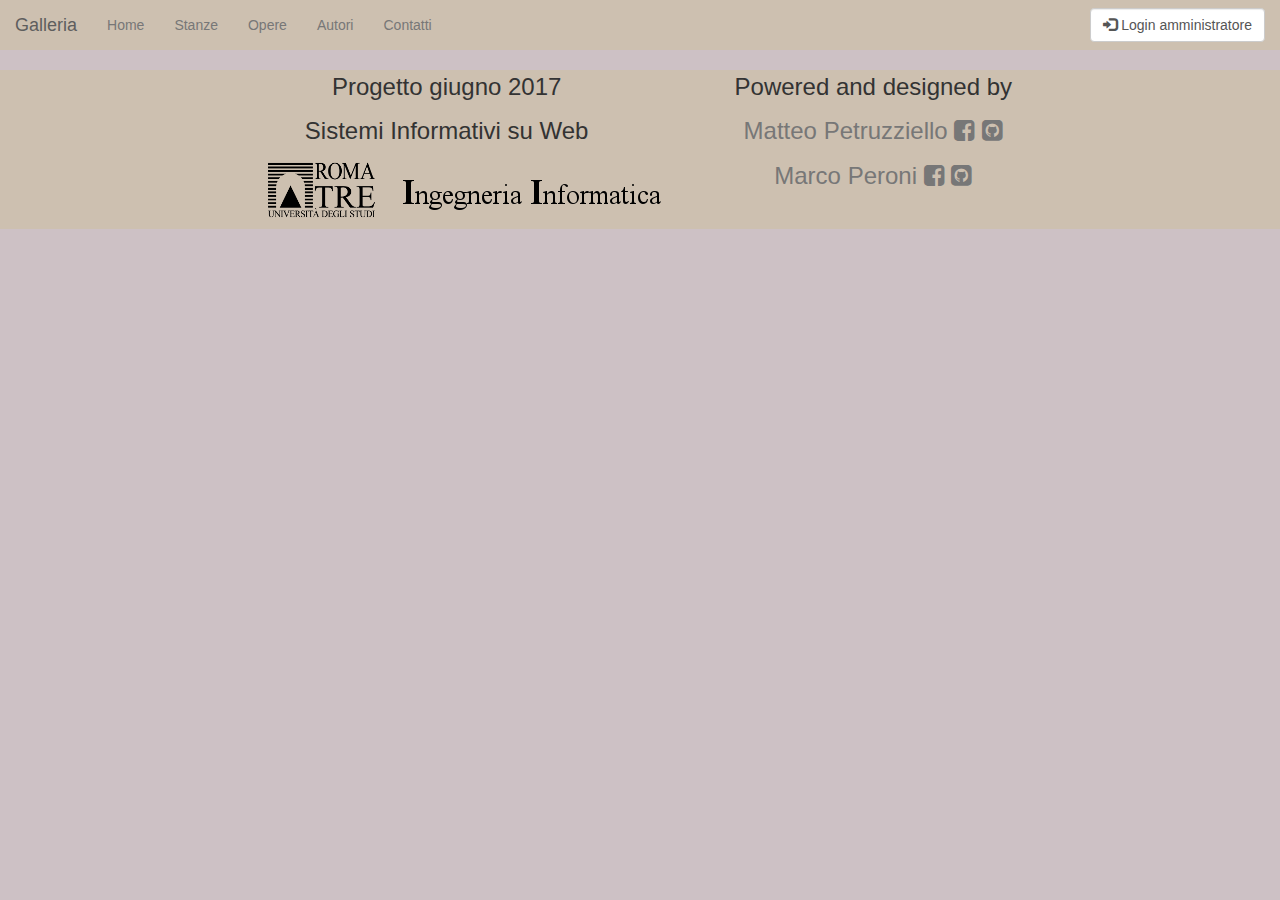
<file: siw-progetto-2017/WebContent/index.html>
<!DOCTYPE html>
<html>
	<head>
		<meta charset = "utf-8">
		<meta name = "viewport" content = "width = device-width, initial-scale = 1">
		<link rel = "stylesheet" href = "https://maxcdn.bootstrapcdn.com/bootstrap/3.3.7/css/bootstrap.min.css">
		<link rel = "stylesheet" href = "https://cdnjs.cloudflare.com/ajax/libs/font-awesome/4.7.0/css/font-awesome.min.css">
		<link rel = "stylesheet" href = "css/style.css">
		<script src = "https://ajax.googleapis.com/ajax/libs/jquery/3.2.1/jquery.min.js"> </script>
		<script src = "https://maxcdn.bootstrapcdn.com/bootstrap/3.3.7/js/bootstrap.min.js"> </script>
		<script src = "js/galleria.js" charset = "utf-8"></script>	
		<title> Home Galleria </title>
	</head>
	<body>
		<nav class = "navbar navbar-default navbar-fixed-top">
			<div class = "container-fluid">
				<div class="navbar-header">
					<button type = "button" class = "navbar-toggle" data-toggle = "collapse" data-target = "#galleria-navbar">
						<span class="icon-bar"></span>
						<span class="icon-bar"></span>
						<span class="icon-bar"></span>                        
					</button>
					<a class = "navbar-brand" href = "index.html"> Galleria </a>
				</div>
				<div class = "collapse navbar-collapse" id = "galleria-navbar">
					<ul class = "nav navbar-nav">
						<li> <a href = "index.html"> Home </a> </li>
						<li> <a href = "stanza"> Stanze </a> </li>
						<li> <a href = "opera"> Opere </a> </li>
						<li> <a href = "autore"> Autori </a> </li>
						<li> <a href = "contatti.html"> Contatti </a> </li>
					</ul>
					<div class = "nav navbar-nav navbar-right" id = "form-container">
						<div class = "navbar-form">
							<button class = "form-control" onclick = "impostaFormLogin()"> <i class = "glyphicon glyphicon-log-in"> </i> Login amministratore </button>
						</div>
					</div>
				</div>
			</div>
		</nav>
		<footer>
			<div class = "container-fluid">
				<div class = "row">
					<div class = "col-md-2"></div>
					<div class = "col-md-4">
						<ul style = "font-size: x-large; list-style: none;">
							<li> <p> Progetto giugno 2017 </p> </li>
							<li> <p> Sistemi Informativi su Web </p> </li>
							<li> <p> <a href = "http://informatica.ing.uniroma3.it"> <img src = "img/roma-tre-logo.png" style = "width: auto;"> </a> </p> </li>
						</ul>
					</div>
					<div class = "col-md-4">
						<ul style = "font-size: x-large; list-style: none;">
							<li>
								<p> Powered and designed by </p>
							</li>
							<li>
								<p>
									<a class = "undecorated-link" href = "#"> Matteo Petruzziello</a>
									<a class = "undecorated-link" href = "https://www.facebook.com/matteo.petruzziello"> <i class = "fa fa-facebook-square"></i> </a>
									<a class = "undecorated-link" href = "https://github.com/petruz93"> <i class = "fa fa-github-square"></i> </a>
								</p>
							</li>
							<li>
								<p>
									<a class = "undecorated-link" href = "#"> Marco Peroni </a>
									<a class = "undecorated-link" href = "https://www.facebook.com/QuelBelPargolo"> <i class = "fa fa-facebook-square"></i> </a>
									<a class = "undecorated-link" href = "https://github.com/Pargolo"> <i class = "fa fa-github-square"></i> </a>
								</p>									
							</li>
						</ul>
					</div>
					<div class = "col-md-2"></div>
				</div>
			</div>
		</footer>
	</body>
</html>
</file>
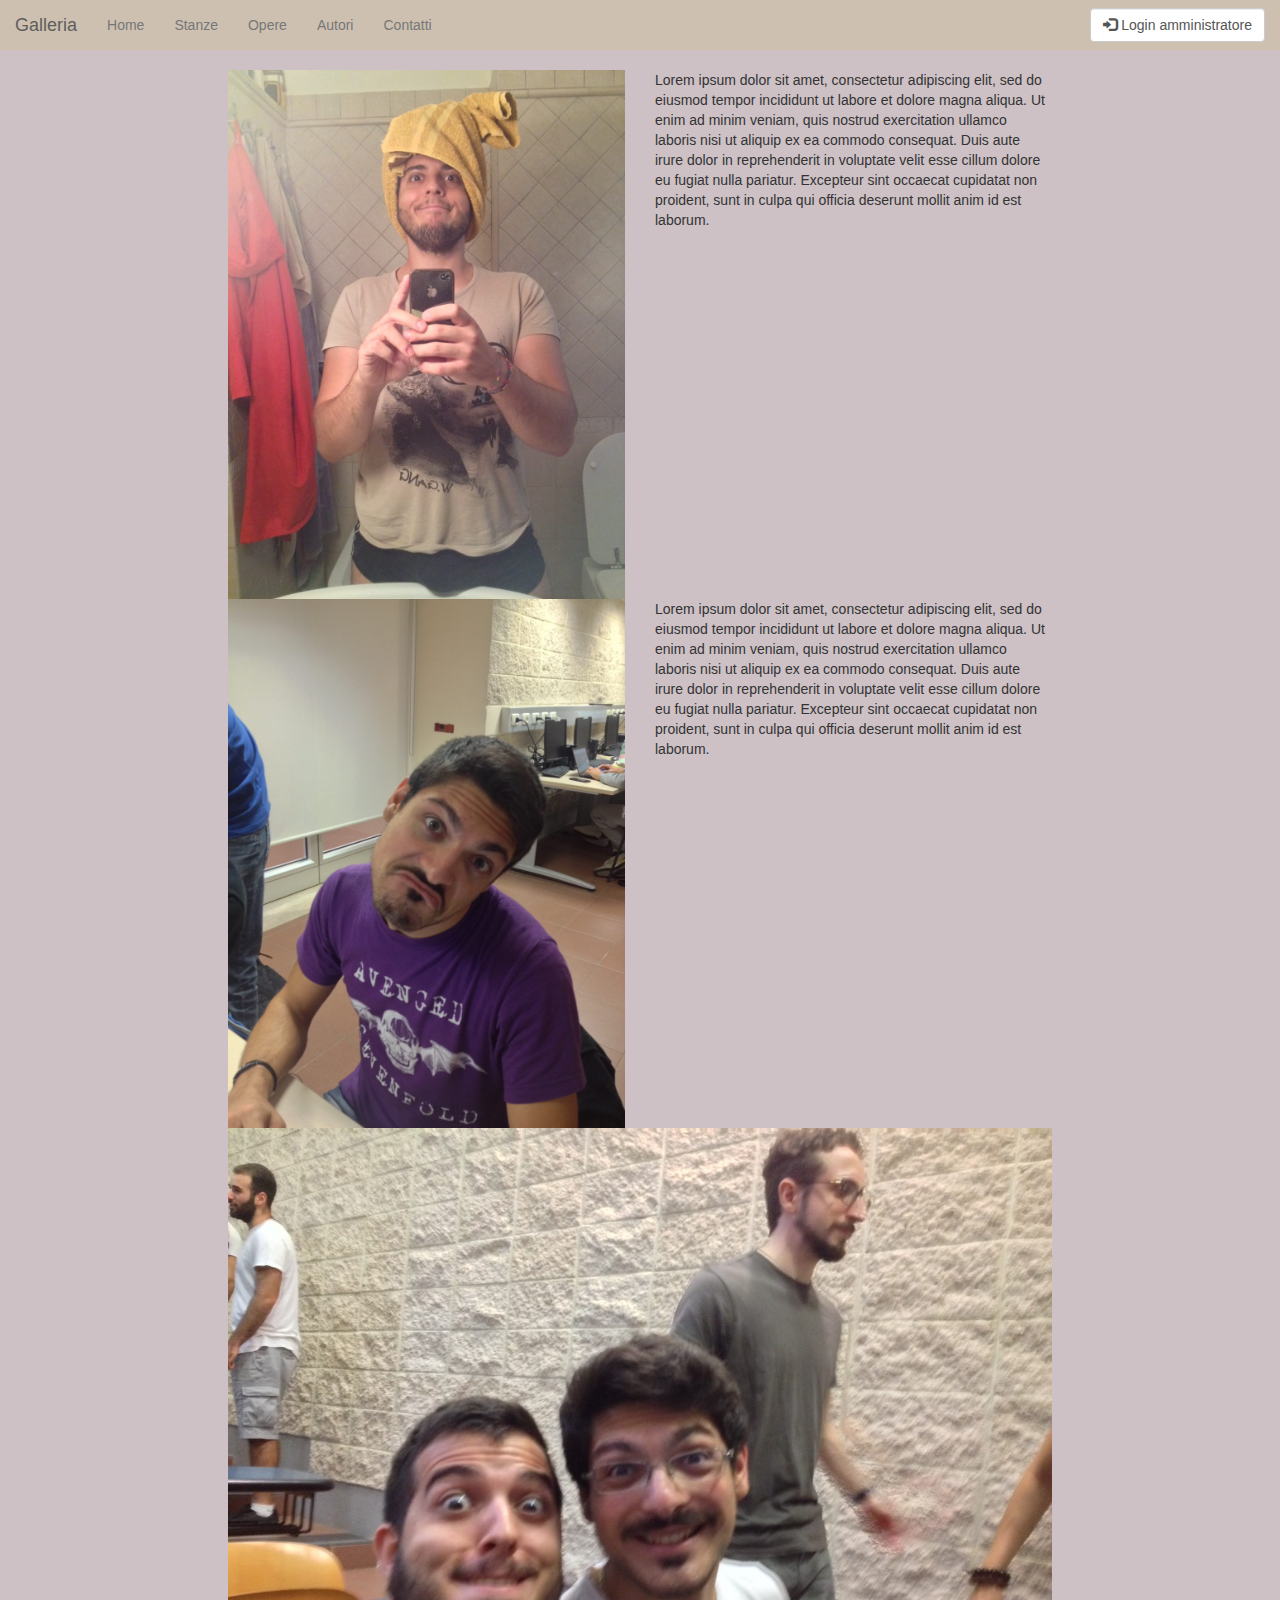
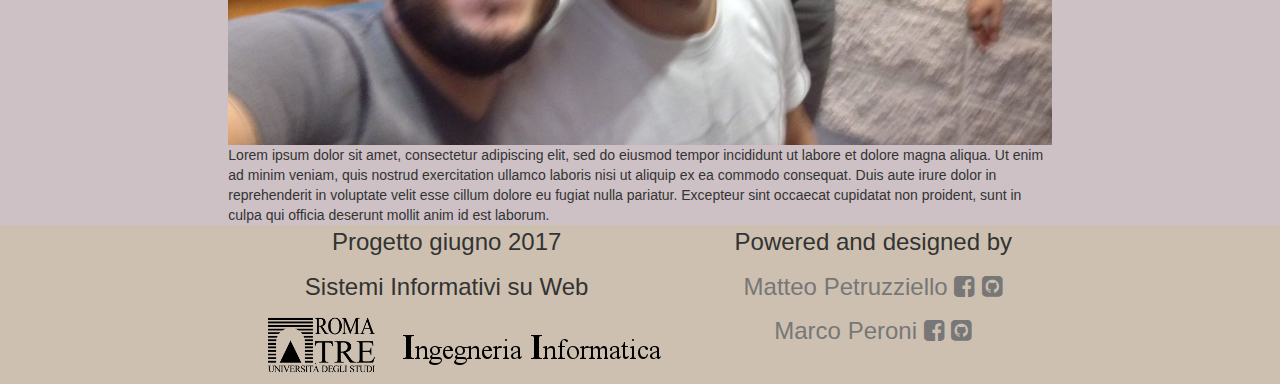
<file: siw-progetto-2017/WebContent/contatti.html>
<!DOCTYPE html>
<html>
	<head>
		<meta charset = "utf-8">
		<meta name = "viewport" content = "width = device-width, initial-scale = 1">
		<link rel = "stylesheet" href = "https://maxcdn.bootstrapcdn.com/bootstrap/3.3.7/css/bootstrap.min.css">
		<link rel = "stylesheet" href = "https://cdnjs.cloudflare.com/ajax/libs/font-awesome/4.7.0/css/font-awesome.min.css">
		<link rel = "stylesheet" href = "css/style.css">
		<script src = "https://ajax.googleapis.com/ajax/libs/jquery/3.2.1/jquery.min.js"> </script>
		<script src = "https://maxcdn.bootstrapcdn.com/bootstrap/3.3.7/js/bootstrap.min.js"> </script>
		<script src = "js/galleria.js" charset = "utf-8"></script>	
		<title> Home Galleria </title>
	</head>
	<body>
		<nav class = "navbar navbar-default navbar-fixed-top">
			<div class = "container-fluid">
				<div class="navbar-header">
					<button type = "button" class = "navbar-toggle" data-toggle = "collapse" data-target = "#galleria-navbar">
						<span class="icon-bar"></span>
						<span class="icon-bar"></span>
						<span class="icon-bar"></span>                        
					</button>
					<a class = "navbar-brand" href = "index.html"> Galleria </a>
				</div>
				<div class = "collapse navbar-collapse" id = "galleria-navbar">
					<ul class = "nav navbar-nav">
						<li> <a href = "index.html"> Home </a> </li>
						<li> <a href = "stanza"> Stanze </a> </li>
						<li> <a href = "opera"> Opere </a> </li>
						<li> <a href = "autore"> Autori </a> </li>
						<li> <a href = "contatti.html"> Contatti </a> </li>
					</ul>
					<div class = "nav navbar-nav navbar-right" id = "form-container">
						<div class = "navbar-form">
							<button class = "form-control" onclick = "impostaFormLogin()"> <i class = "glyphicon glyphicon-log-in"> </i> Login amministratore </button>
						</div>
					</div>
				</div>
			</div>
		</nav>
		<div class = "container-fluid">
			<div class = "row">
				<div class = "col-md-2"></div>
				<div class = "col-md-4">
					<img alt = "marco-peroni.jpg" src = "img/marco-peroni.jpg" style = "width: 100%;"></img>
				</div>
				<div class = "col-md-4">
					Lorem ipsum dolor sit amet, consectetur adipiscing elit,
					sed do eiusmod tempor incididunt ut labore et dolore magna aliqua.
					Ut enim ad minim veniam, quis nostrud exercitation ullamco laboris nisi ut aliquip ex ea commodo consequat.
					Duis aute irure dolor in reprehenderit in voluptate velit esse cillum dolore eu fugiat nulla pariatur.
					Excepteur sint occaecat cupidatat non proident,
					sunt in culpa qui officia deserunt mollit anim id est laborum.
				</div>
				<div class = "col-md-2"></div>
			</div>
			<div class = "row">
				<div class = "col-md-2"></div>
				<div class = "col-md-4">
					<img alt = "matteo-petruzziello.jpg" src = "img/matteo-petruzziello.jpg" style = "width: 100%;"></img>
				</div>
				<div class = "col-md-4">
					Lorem ipsum dolor sit amet, consectetur adipiscing elit,
					sed do eiusmod tempor incididunt ut labore et dolore magna aliqua.
					Ut enim ad minim veniam, quis nostrud exercitation ullamco laboris nisi ut aliquip ex ea commodo consequat.
					Duis aute irure dolor in reprehenderit in voluptate velit esse cillum dolore eu fugiat nulla pariatur.
					Excepteur sint occaecat cupidatat non proident,
					sunt in culpa qui officia deserunt mollit anim id est laborum.
				</div>
				<div class = "col-md-2"></div>
			</div>
			<div class = "row">
				<div class = "col-md-2"></div>
				<div class = "col-md-8">
					<img alt = "matteo-marco.jpg" src = "img/matteo-marco.jpg" style = "width: 100%;"></img>
				</div>
				<div class = "col-md-2"></div>
			</div>
			<div class = "row">
				<div class = "col-md-2"></div>
				<div class = "col-md-8">
					Lorem ipsum dolor sit amet, consectetur adipiscing elit,
					sed do eiusmod tempor incididunt ut labore et dolore magna aliqua.
					Ut enim ad minim veniam, quis nostrud exercitation ullamco laboris nisi ut aliquip ex ea commodo consequat.
					Duis aute irure dolor in reprehenderit in voluptate velit esse cillum dolore eu fugiat nulla pariatur.
					Excepteur sint occaecat cupidatat non proident,
					sunt in culpa qui officia deserunt mollit anim id est laborum.
				</div>
				<div class = "col-md-2"></div>
			</div>
		</div>
		<footer>
			<div class = "container-fluid">
				<div class = "row">
					<div class = "col-md-2"></div>
					<div class = "col-md-4">
						<ul style = "font-size: x-large; list-style: none;">
							<li> <p> Progetto giugno 2017 </p> </li>
							<li> <p> Sistemi Informativi su Web </p> </li>
							<li> <p> <a href = "http://informatica.ing.uniroma3.it"> <img src = "img/roma-tre-logo.png" style = "width: auto;"> </a> </p> </li>
						</ul>
					</div>
					<div class = "col-md-4">
						<ul style = "font-size: x-large; list-style: none;">
							<li>
								<p> Powered and designed by </p>
							</li>
							<li>
								<p>
									<a class = "undecorated-link" href = "#"> Matteo Petruzziello</a>
									<a class = "undecorated-link" href = "https://www.facebook.com/matteo.petruzziello"> <i class = "fa fa-facebook-square"></i> </a>
									<a class = "undecorated-link" href = "https://github.com/petruz93"> <i class = "fa fa-github-square"></i> </a>
								</p>
							</li>
							<li>
								<p>
									<a class = "undecorated-link" href = "#"> Marco Peroni </a>
									<a class = "undecorated-link" href = "https://www.facebook.com/QuelBelPargolo"> <i class = "fa fa-facebook-square"></i> </a>
									<a class = "undecorated-link" href = "https://github.com/Pargolo"> <i class = "fa fa-github-square"></i> </a>
								</p>									
							</li>
						</ul>
					</div>
					<div class = "col-md-2"></div>
				</div>
			</div>
		</footer>
	</body>
</html>
</file>
<file: siw-progetto-2017/WebContent/css/style.css>
body {
	padding-top: 70px;
	background-color: #cdc1c5;
}

.navbar-default {
	background-color: #cdc0b0;
	border: none;
}

.w3-bar {
	background-color: #cdc0b0;
}

.container {
	padding-left: 20%;
	padding-right: 20%;
}

.nav-list {
	margin: 0;
	padding: 0;
	list-style: none;
	text-align: center;
}

.nav-item { 
	display: inline-block;
}

.w3-button:hover {
	color: white!important;
	background-color: #eedfcc!important;
}

input[type="text"] {
	width: 100%;
}

.opera-img {
	width: 100%;
	opacity: 0.8;
}

.opera-img {
	opacity: 1;
}

.undecorated-link {
	text-decoration: none;
	color: #777;
}

.undecorated-link:hover {
	text-decoration: none;
	color: #5e5e5e;
}

footer {
	position: relative;
	bottom: 0;
	width: 100%;
	text-align: center;
	background-color: #cdc0b0;
	border: none;
}
</file>
